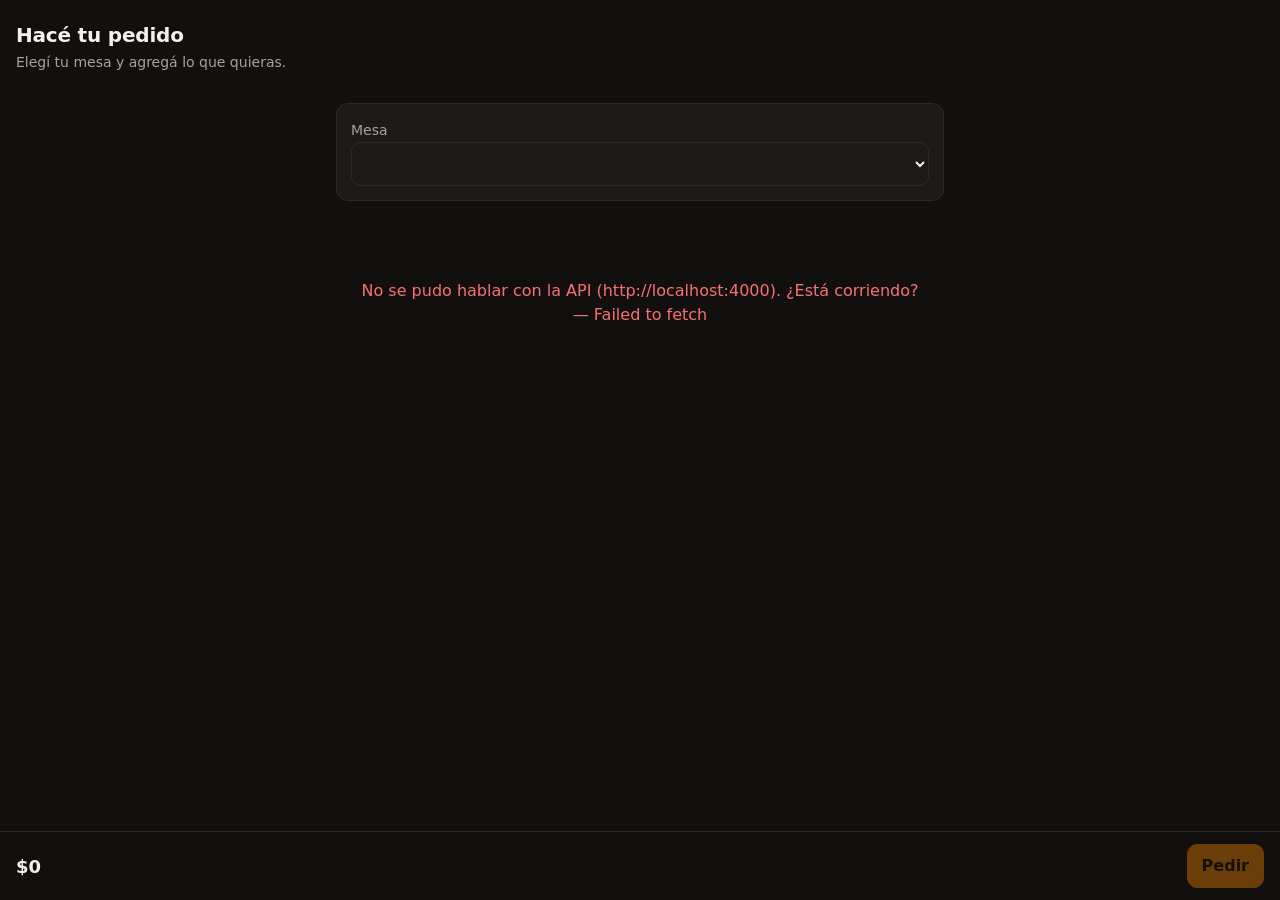
<file: index.html>
<!doctype html>
<html lang="es">
<head>
  <meta charset="utf-8" />
  <meta name="viewport" content="width=device-width, initial-scale=1, viewport-fit=cover" />
  <title>Pedir — Mesas</title>
  <link rel="stylesheet" href="styles.css" />
</head>
<body>
  <header>
    <h1>Hacé tu pedido</h1>
    <p class="sub">Elegí tu mesa y agregá lo que quieras.</p>
  </header>
  <main>
    <div class="tarjeta">
      <label for="mesa" class="sub">Mesa</label>
      <select id="mesa"></select>
    </div>
    <!-- Mismo lugar relativo que en el panel del mozo, y afuera de #mis-pedidos:
         el aviso tiene que verse aunque todavía no haya pedidos, y el espacio
         queda reservado para que la lista no se mueva al aparecer o irse. -->
    <p id="conexion" class="conexion" role="status"></p>
    <!-- Arriba de la carta: una vez que pidió, lo primero que el cliente quiere
         saber es cómo viene lo suyo. Oculta mientras no pidió nada. -->
    <section id="mis-pedidos" hidden>
      <h2>Tus pedidos</h2>
      <div id="activos"></div>
      <div id="cerrados"></div>
    </section>
    <div id="carta"></div>
    <p id="msg" class="aviso"></p>
  </main>
  <div class="barra">
    <span class="total crece">$<span id="total">0</span></span>
    <button id="enviar" class="primario" disabled>Pedir</button>
  </div>
  <script type="module" src="app.js"></script>
</body>
</html>
</file>
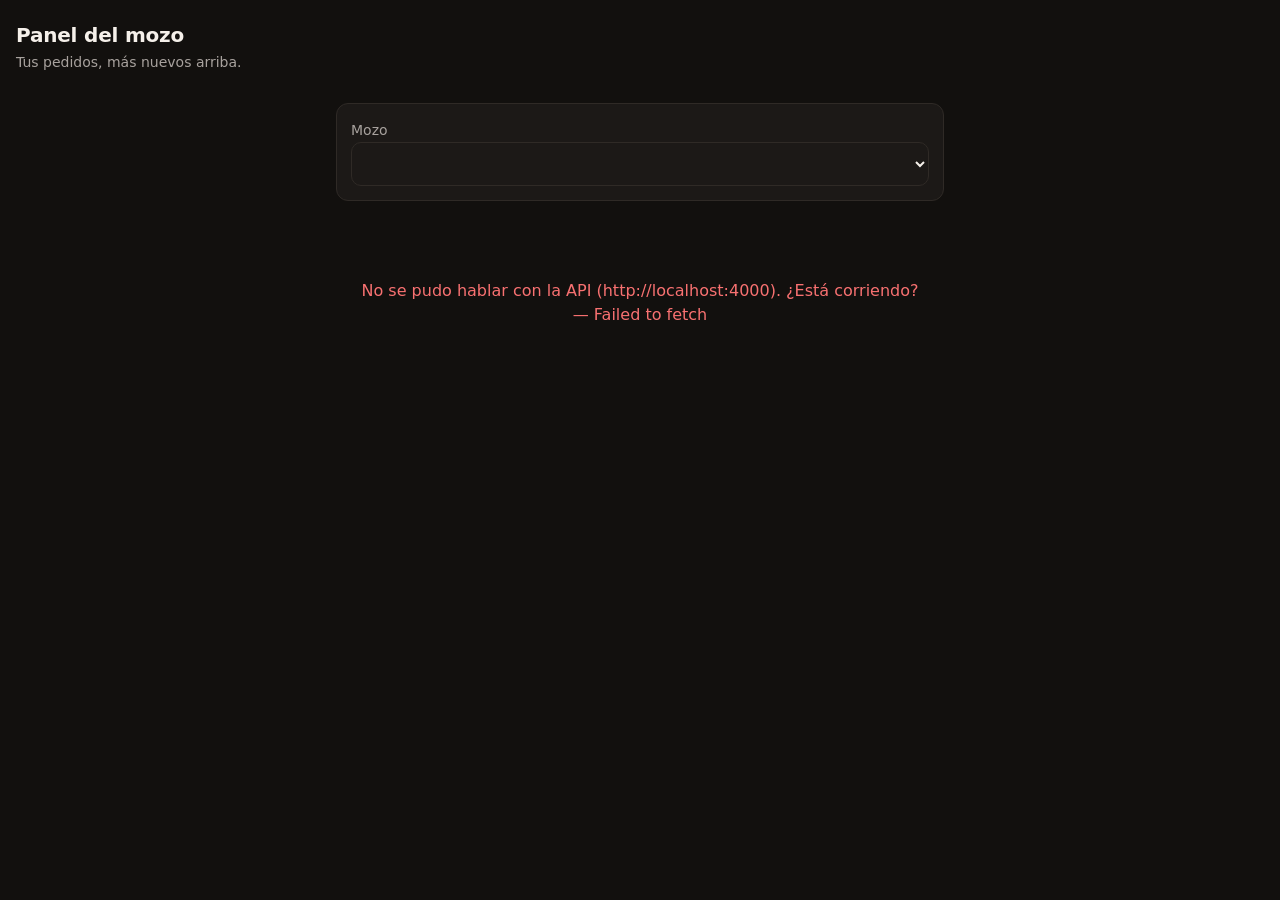
<file: panel.html>
<!doctype html>
<html lang="es">
<head>
  <meta charset="utf-8" />
  <meta name="viewport" content="width=device-width, initial-scale=1, viewport-fit=cover" />
  <title>Panel del mozo — Mesas</title>
  <link rel="stylesheet" href="styles.css" />
</head>
<body>
  <header>
    <h1>Panel del mozo</h1>
    <p class="sub">Tus pedidos, más nuevos arriba.</p>
  </header>
  <main>
    <div class="tarjeta">
      <label for="mozo" class="sub">Mozo</label>
      <select id="mozo"></select>
    </div>
    <!-- Espacio reservado siempre: vacío cuando el refresco anda bien, y con el
         aviso cuando se cortó. Reservado y no insertado al vuelo para que la
         lista no se corra de lugar justo cuando el mozo va a tocar un botón. -->
    <p id="conexion" class="conexion" role="status"></p>
    <div id="pedidos"></div>
    <p id="msg" class="aviso"></p>
  </main>
  <script type="module" src="panel.js"></script>
</body>
</html>
</file>
<file: styles.css>
:root {
  --fondo: #12100e;
  --panel: #1c1917;
  --borde: #2f2a26;
  --texto: #f5f0ea;
  --tenue: #a8a29e;
  --acento: #d97706;
  --ok: #65a30d;
  /* El estado "listo para servir" es lo único que el mozo tiene que cazar de
     un vistazo: va en verde y no en --acento, que ya es el color del botón
     primario — si fueran el mismo, la tarjeta competiría con su propia acción. */
  --listo: #84cc16;
  --listo-fondo: #1d2410;
}
* { box-sizing: border-box; }
body {
  margin: 0;
  font: 16px/1.5 system-ui, -apple-system, "Segoe UI", sans-serif;
  background: var(--fondo);
  color: var(--texto);
  /* El cliente pide desde el teléfono: nada puede quedar bajo el notch ni
     bajo la barra de gestos. */
  padding: env(safe-area-inset-top) 0 calc(env(safe-area-inset-bottom) + 88px);
}
header { padding: 20px 16px 8px; }
h1 { margin: 0; font-size: 20px; letter-spacing: -0.01em; }
.sub { color: var(--tenue); font-size: 14px; margin-top: 2px; }
main { padding: 8px 16px; max-width: 640px; margin: 0 auto; }
.tarjeta {
  background: var(--panel);
  border: 1px solid var(--borde);
  border-radius: 12px;
  padding: 14px;
  margin-bottom: 10px;
}
/* Un pedido esperando en la cocina. La franja izquierda se ve incluso con la
   lista scrolleada a medias, que es como el mozo mira el teléfono. */
.tarjeta.listo {
  background: var(--listo-fondo);
  border-color: var(--listo);
  border-left: 5px solid var(--listo);
  padding-left: 10px;
}
.fila { display: flex; align-items: center; gap: 12px; }
/* El mozo tiene que leer el número de mesa de un vistazo a un metro de
   distancia (regla de oficio: ~1mm de glifo por cada 10cm → ~10mm a un metro).
   Por eso 48px, más grande que el h1: es intencional, no lo "normalicen" a la
   jerarquía tipográfica general. */
.mesa-numero {
  font-size: 48px;
  font-weight: 700;
  line-height: 1;
  font-variant-numeric: tabular-nums;
  letter-spacing: -0.02em;
}
/* Con dos dígitos (mesa 10 en adelante) los 48px ensanchan la tarjeta en
   pantalla de teléfono; se baja a 40px sólo en ese caso. */
.mesa-numero--ancho { font-size: 40px; }
/* Mesa desconocida (el poll trajo un pedido cuya mesa no está en /mesas):
   "Mesa —" atenuado, para que un dato ausente no grite como un número real. */
.mesa-numero--sin-mesa { color: var(--tenue); }
/* En teléfonos angostos los 48px no entran sin ensanchar la tarjeta; se cede
   tamaño manteniendo la escala relativa entre uno y dos dígitos. */
@media (max-width: 360px) {
  .mesa-numero { font-size: 36px; }
  .mesa-numero--ancho { font-size: 32px; }
}
.crece { flex: 1; min-width: 0; }
.plato { font-weight: 600; }
.precio { color: var(--tenue); font-variant-numeric: tabular-nums; }
button {
  font: inherit;
  border: 1px solid var(--borde);
  background: #2a2522;
  color: var(--texto);
  border-radius: 10px;
  /* 44px es el mínimo para un dedo; más chico se falla el toque. */
  min-height: 44px;
  min-width: 44px;
  padding: 0 14px;
  cursor: pointer;
}
button:hover { border-color: var(--acento); }
button.primario { background: var(--acento); border-color: var(--acento); color: #1a1207; font-weight: 600; }
button:disabled { opacity: .45; cursor: not-allowed; }
select {
  font: inherit; min-height: 44px; width: 100%;
  background: var(--panel); color: var(--texto);
  border: 1px solid var(--borde); border-radius: 10px; padding: 0 12px;
}
.cant { font-variant-numeric: tabular-nums; min-width: 2ch; text-align: center; }
.barra {
  position: fixed; left: 0; right: 0; bottom: 0;
  background: rgba(18,16,14,.96);
  border-top: 1px solid var(--borde);
  padding: 12px 16px calc(12px + env(safe-area-inset-bottom));
  display: flex; align-items: center; gap: 12px;
}
.total { font-size: 18px; font-weight: 700; font-variant-numeric: tabular-nums; }
.estado {
  font-size: 12px; text-transform: uppercase; letter-spacing: .04em;
  color: var(--tenue); border: 1px solid var(--borde);
  border-radius: 999px; padding: 3px 9px;
}
.estado.listo {
  background: var(--listo); border-color: var(--listo);
  color: #14200a; font-weight: 700;
}
/* Un pedido que ya llegó (o que no va a llegar): sigue en pantalla porque el
   cliente puede estar mirándolo, pero atenuado y abajo — el lugar principal es
   para lo que todavía está esperando. */
.tarjeta.cerrado { opacity: .55; }
/* Cancelado no es un estado más: si se lee como los otros, el cliente sigue
   esperando algo que nadie le va a traer. */
.estado.cancelado { color: #f87171; border-color: #f87171; }
h2 { margin: 18px 0 8px; font-size: 15px; letter-spacing: -0.01em; }
.subtitulo { margin: 14px 0 8px; }
/* Un dato al margen —el mozo asignado, "sin conexión"—: tiene que estar ahí
   para quien lo busque y no competir con el estado del pedido. */
.nota { color: var(--tenue); font-size: 12px; }

/* La franja del aviso de conexión, arriba de la lista en las dos pantallas. El
   alto está reservado siempre —incluso vacía— para que aparecer o irse no corra
   ni una tarjeta de lugar; medir la posición de la primera tarjeta antes, durante
   y después del corte tiene que dar lo mismo. 20px es una línea de .nota. */
.conexion {
  min-height: 20px;
  margin: 0 0 10px;
  font-size: 12px;
  line-height: 20px;
  /* El aviso es información al margen, no un cartel: no lleva fondo ni borde,
     y por eso tampoco tapa nada cuando aparece. */
  color: var(--tenue);
}
/* Más angosto que cualquier celular actual (320px es el mínimo): ahí la frase
   entera se va a dos líneas y la franja crecería el doble, que es exactamente
   el salto que el aviso no puede provocar. Se acorta el texto, no el alto. */
@media (max-width: 319px) {
  .conexion .detalle { display: none; }
}

.aviso { color: var(--tenue); text-align: center; padding: 32px 16px; }
.error { color: #f87171; }
</file>
